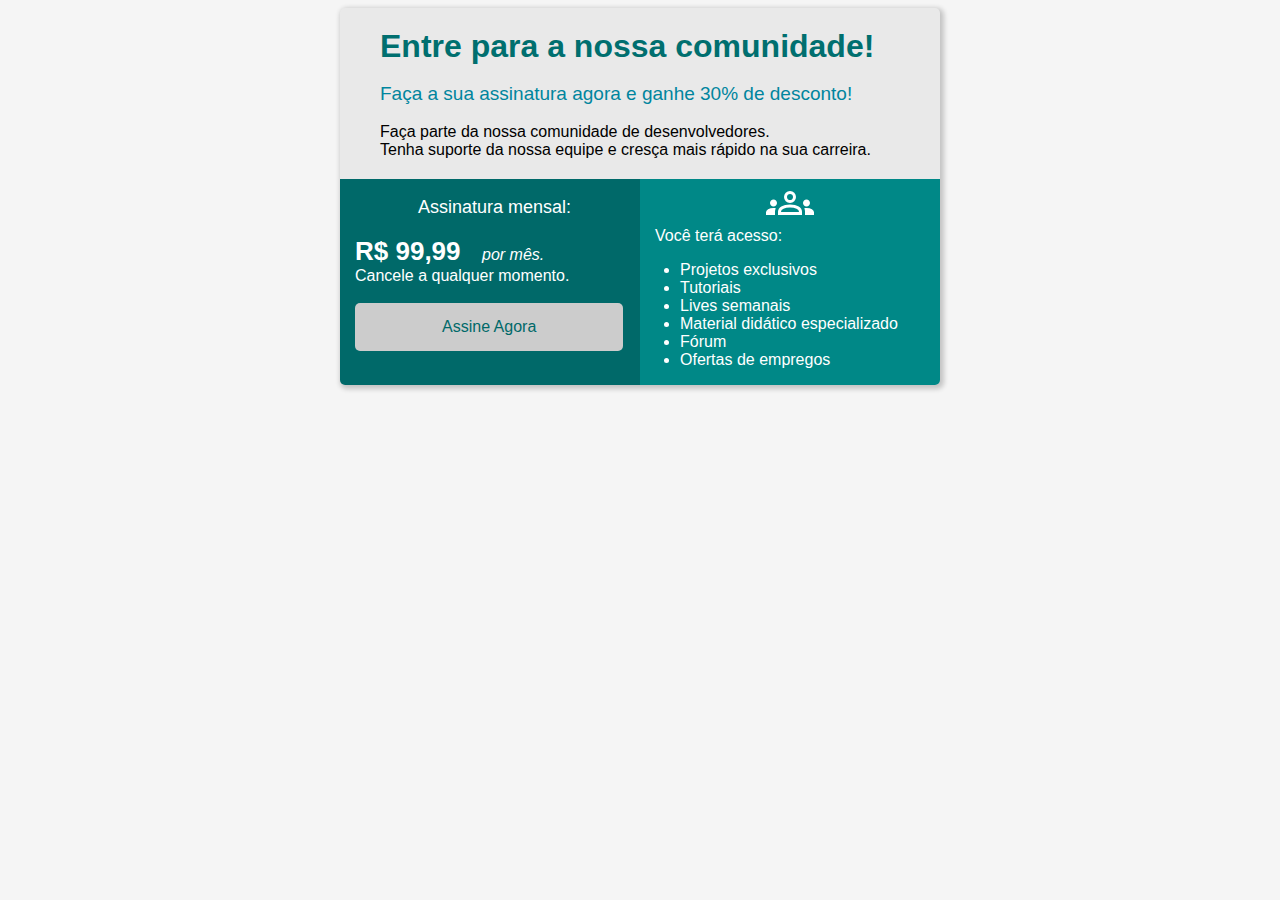
<file: index.html>
<!DOCTYPE html>
<html lang="en">
<head>
    <meta charset="UTF-8">
    <meta name="viewport" content="width=device-width, initial-scale=1.0">
    <title>BootCamp DevJr - Sistema de Assinaturas</title>
    <link rel="stylesheet" href="style.css">
</head>
<body>
    <div class="container">
        <div class="header">
            <div class="header-tittle">Entre para a nossa comunidade!</div><br>
            <div class="header-subtittle1">Faça a sua assinatura agora e ganhe 30% de desconto!</div><br>
            <div class="header-subtittle2">Faça parte da nossa comunidade de desenvolvedores.<br>
                Tenha suporte da nossa equipe e cresça mais rápido na sua carreira.
            </div>
        </div>
        <div class="flex-container">
            <div class="coluna1"><br>
                <div class="sub-assinatura">Assinatura mensal:</div><br>
                <div>
                    <span class="price">R$ 99,99</span>
                    <span class="month">por mês.</span>
                </div>  
                <div class="cancel">Cancele a qualquer momento.</div><br>
                <a href="register.html">
                    <button class="button">Assine Agora </button>
                </a>
                

            </div>
            <div class="coluna2">
                <object class="groups" data="groups_48dp_FFFFFF_FILL0_wght400_GRAD0_opsz48.svg">  </object>
                <div class="acess">Você terá acesso:</div>
                <ul>
                    <li>Projetos exclusivos</li>
                    <li>Tutoriais</li>
                    <li>Lives semanais</li>
                    <li>Material didático especializado</li>
                    <li>Fórum</li>
                    <li>Ofertas de empregos</li>
                </ul>
            </div>
        </div>
    </div>
</body>
</html>
</file>
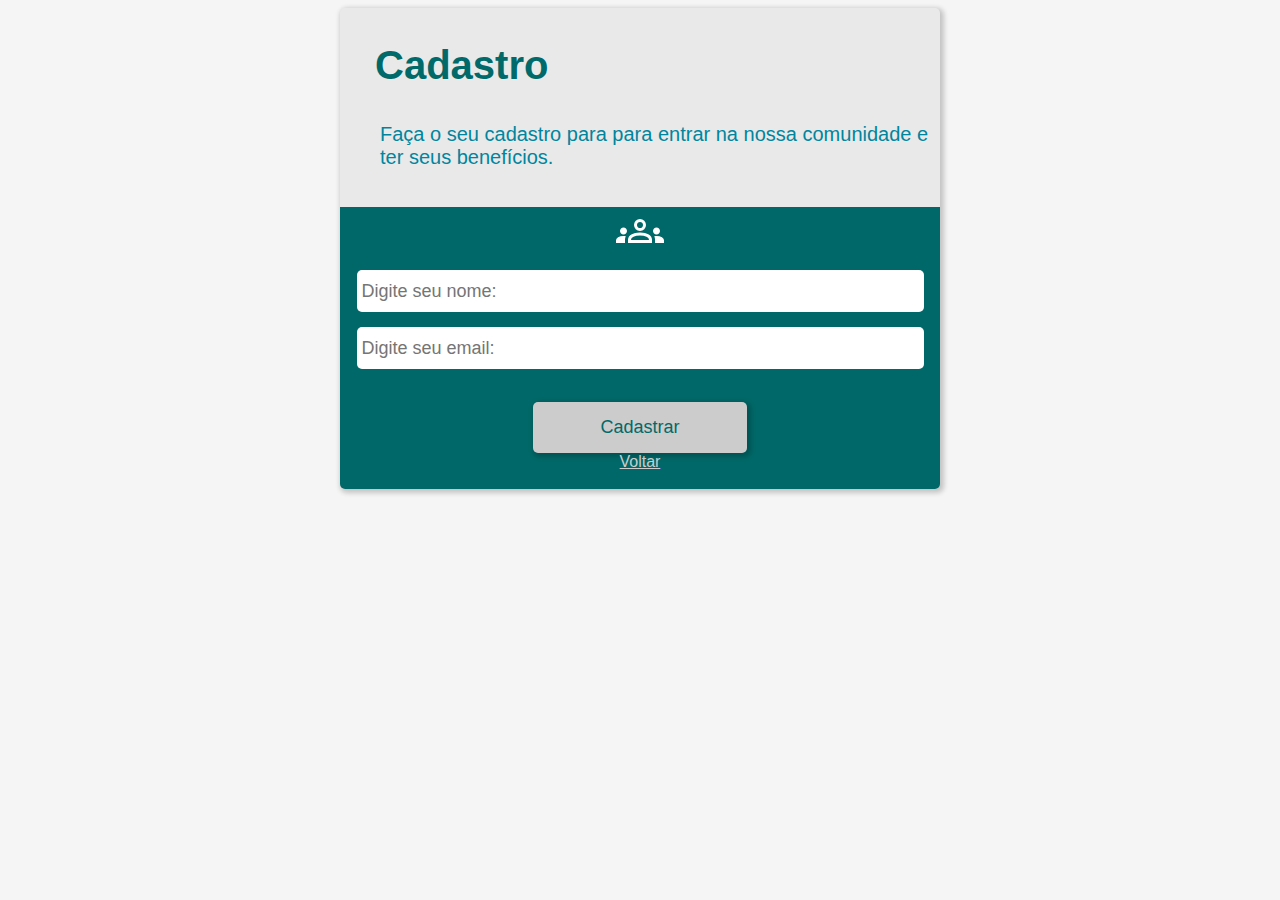
<file: register.html>
<!DOCTYPE html>
<html lang="en">
<head>
    <meta charset="UTF-8">
    <meta name="viewport" content="width=device-width, initial-scale=1.0">
    <title>BootCamp DevJr - Cadastro de Cliente</title>
    <link rel="stylesheet" href="style.css">    
</head>

<style>
    .body{
        background-color: #F5F5F5;
        font-family: 'Segoe UI', Tahoma, Geneva, Verdana, sans-serif;
    }
    
    .container-cad{
        background-color: #E9E9E9;
        margin: auto;
        width: 600px;
        padding-bottom: auto;
        box-shadow: 2px 2px 5px 2px rgba(0, 0, 0, 0.2);
        border-radius: 5px;
        overflow: hidden;
    }
    .tittle-cad{
        color: #006969;
        font-size: 40px;
        font-weight: 650;
        margin: 35px;
    }
    .subtittle-cad{
        color: #00859E;
        font-size: 20px;
        font-weight: 400;
        margin-left: 40px;
        margin-bottom: 20px;
    }
    .container-dados{
        background-color: #006868;
        padding-bottom: auto;
    }
    .button-cad{
        background-color: #CCCCCC;
        color: #006969;
        font-size: 18px;
        box-shadow: 2px 2px 5px 2px rgba(0, 0, 0, 0.2);
        border-radius: 5px;
        border: none;
        padding: 15px 67px; 
        display: block;
        margin: 0 auto;
        cursor: pointer;
    }

    .button-cad:hover{
        background-color: #E9E9E9;
    }

    .back{
        display: flex;
        justify-content: center;
        color: #CCCCCC;    
    }

    .input{
        display: block;
        margin: 15px auto;
        padding: 10px 55%;
        border-radius: 5px;
        border: 0;
        height: 22px;
        font-size: 18px;
        text-align: left;
        padding-left: 5px;
    }

    @media screen and (max-width: 620px){
        html{
            font-size: 14px;
        }
        .flex{
            flex-direction: column;
        }
        .button-cad{
            flex-direction: c;
        }
        .input{
            padding: 10px 10%;
        }
    }

</style>

<body class="body">
    <div class="container flex">
        <div class="tittle-cad">Cadastro</div>
        <div class="subtittle-cad">
            Faça o seu cadastro para para entrar na nossa comunidade e ter seus benefícios.
        </div><br>
        <div class="container-dados">
            <object class="groups" data="groups_48dp_FFFFFF_FILL0_wght400_GRAD0_opsz48.svg">  </object>
            <div>
                <input class="input" type="text" placeholder="Digite seu nome:">
            </div>
            <div>
                <input class="input" type="email" placeholder="Digite seu email:">
            </div><br>
            
            <button class="button-cad">Cadastrar</button>
            <a href="index.html"><u class="back">Voltar</u></a><br>
        </div>
    </div>
</body>
</html>
</file>
<file: style.css>
body {
            background-color: #F5F5F5;
            font-family: 'Segoe UI', Tahoma, Geneva, Verdana, sans-serif;
        }

        .container {
            background-color: #E9E9E9;
            margin: auto;
            
            width: 600px;

            box-shadow: 2px 2px 5px 2px rgba(0, 0, 0, 0.2);
            border-radius: 5px;
            overflow: hidden;
        }

        .coluna1{
            background-color: #006969;
            width: 50%;
            color: #fff;
        }

        .coluna2{
            background-color: #008887;
            width: 50%;
            color: #fff; 
        }

        .acess{
            margin-left: 15px;
        }

        .groups{
            display: block;
            margin: auto;
        }

        .header {
            padding: 20px;
        }

        .flex-container{
            display: flex;
            justify-content: space-around; 
        }

        
        .header-tittle{
            color: #006f6f;
            font-size: 32px;
            font-weight: 700;
            margin-left: 20px;
        }

        .header-subtittle1{
            color: #00859E;
            font-size: 19px;
            font-weight: 500;
            margin-left: 20px;
        }
        
        .header-subtittle2{
            margin-left: 20px;
        }

        .sub-assinatura{
            color: #ffffff;
            font-size: 18px;
            padding-left: 26%;
        }

        .price{
            font-size: 26px;
            font-weight: 700;
            margin-left: 15px;
        }

        .month{
            font-style: italic;
            margin-left: 17px;
        }

        .cancel{
            margin-left: 15px;
        }

        .button{
            margin-left: 15px;
            margin-bottom: 15px;
            padding: 15px 87px;
            color: #006969;
            font-size: 16px;
            border-radius: 5px;
            border: none;
            background-color: #CCCCCC;
            cursor: pointer;
        }

        .button:hover{
            background-color: #E9E9E9;
        }

        @media screen and (max-width: 620px) {
            html {
                font-size: 14px
            }
            .flex-container{
                flex-direction: column;
            }
            .coluna1{
                width: 100%;
                box-sizing: border-box;
            } 
            .coluna2{
                width: 100%;
            } 
            .container{
                width: 80%;
            }
            .sub-assinatura{
                padding-left: 33%;
            }
            .button{
                padding: 15px 29.5%;
            }
        }
</file>
